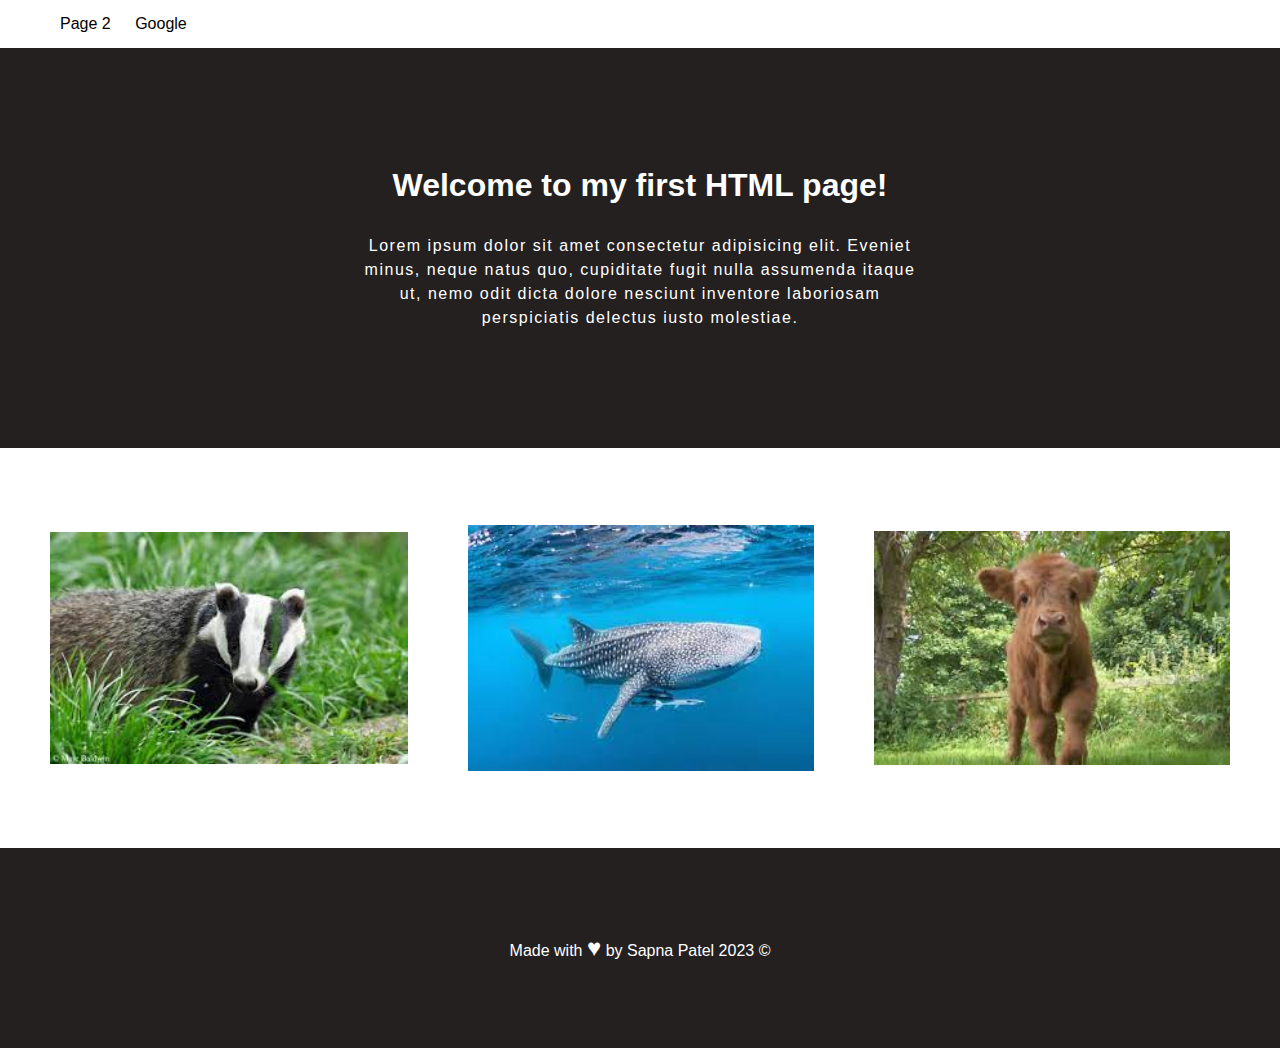
<file: index.html>
<!DOCTYPE html>
<html lang="en">
<head>
    <meta charset="UTF-8">
    <meta name="viewport" content="width=device-width, initial-scale=1.0">
    <link rel="stylesheet" href="style.css">
    <title>H/W Wk 2 Website
    </title>
</head>
<body>
    <nav>
        <ul>
            <li>
                <a href="Page 2.html" target="blank">Page 2</a>
            </li>
            <li>
                <a href="https://www.google.com/" target="blank">Google</a>
            </li>
        </ul>
    </nav>

    <header class="header">
        <div class="container">
            <div>
                <h1>Welcome to my first HTML page!</h1>
            </div>
        </div>    
        <div class="paragraph">
            <div>
                <p>Lorem ipsum dolor sit amet consectetur adipisicing elit. Eveniet minus, neque natus quo, cupiditate fugit nulla assumenda itaque ut, nemo odit dicta dolore nesciunt inventore laboriosam perspiciatis delectus iusto molestiae.</p>
            </div>
        </div>
    </header>

    <section class="images">
        <div class="flex-container">
            <img class="item" src="/Images/badger.jpeg" alt="badger">
            <img class="item" src="/Images/whale.jpeg" alt="whale">
            <img class="item" src="/Images/calf.jpeg" alt="calf">
        </div>
    </section>

    <section class="footer-section">
        <footer class="footer">
            <div>
                <p>Made with <span class="heart">&hearts;</span> by Sapna Patel 2023 &copy;</p>
            </div>
        </footer>
    </section>
</body>
</html>
</file>
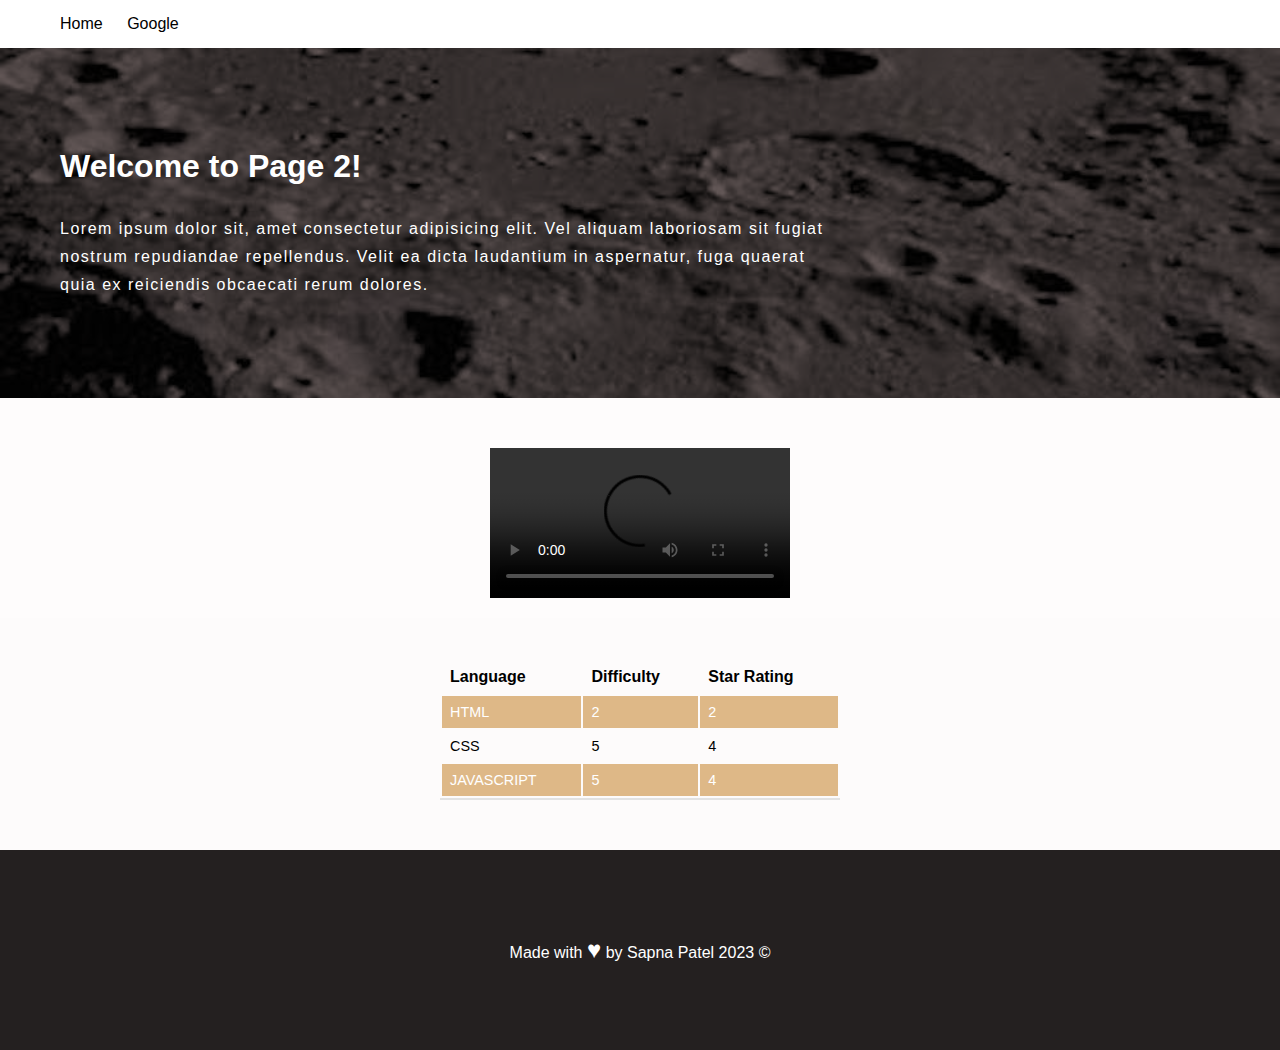
<file: Page 2.html>
<!DOCTYPE html>
<html lang="en">
<head>
    <meta charset="UTF-8">
    <meta name="viewport" content="width=device-width, initial-scale=1.0">
    <link rel="stylesheet" href="style.css">
    <title>Page 2</title>
</head>
<body>
    <nav>
        <ul>
            <li>
                <a href="index.html" target="blank">Home</a>
            </li>
            <li>
                <a href="https://www.google.com/" target="blank">Google</a>
            </li>
        </ul>
    </nav>

    <header class="header2">
        <div class="container2">
            <div>
                <h1>Welcome to Page 2!</h1>
            </div>
        </div>    
        <div class="paragraph2">
            <div>
                <p>Lorem ipsum dolor sit, amet consectetur adipisicing elit. Vel aliquam laboriosam sit fugiat nostrum repudiandae repellendus. Velit ea dicta laudantium in aspernatur, fuga quaerat quia ex reiciendis obcaecati rerum dolores.</p>
            </div>
        </div>
    </header>

    <section class="video">
        <div class="video-box">
            <video controls> 
                <source src=http://techslides.com/demos/sample-videos/small.webm type=video/webm> 
                <source src=http://techslides.com/demos/sample-videos/small.ogv type=video/ogg> 
                <source src=http://techslides.com/demos/sample-videos/small.mp4 type=video/mp4>
                <source src=http://techslides.com/demos/sample-videos/small.3gp type=video/3gp>
            </video>
        </div>
               
<!-- TABLE START-->
    <section class="tablesection">
        <table class="table">
            <thead>
                <tr>
                    <th>Language</th>
                    <th>Difficulty</th>
                    <th>Star Rating</th>
                </tr>
            </thead>
            <tbody>
                <tr>
                    <td>HTML</td>
                    <td>2</td>
                    <td>2</td>
                </tr>
            </tbody>
            <tbody>
                <tr>
                    <td>CSS</td>
                    <td>5</td>
                    <td>4</td>
                </tr>
            </tbody>
            <tbody>
                <tr>
                    <td>JAVASCRIPT</td>
                    <td>5</td>
                    <td>4</td>
                </tr>
            </tbody>
        </table>
    </section>
<!-- TABLE END -->

    <section class="footer-section">
        <footer class="footer2">
            <div>
                <p>Made with <span class="heart">&hearts;</span> by Sapna Patel 2023 &copy;</p>
            </div>
        </footer>
    </section>
</body>
</html>
</file>
<file: style.css>
* {
    box-sizing: border-box;
    margin: 0;
}

ul {
    list-style: none;
    margin: 15px 10px;
}

li {
    display: inline;
    padding: 0 10px;
}

a {
    text-decoration: none;
    color: black;
}

a:hover {
    color: lightcoral;
}

a:visited {
    color: darkmagenta;
}

h1 {
    font-size: xx-large;
}

body {
    font-family: Arial, Helvetica, sans-serif;
    background-color: white;
}

.container {
    max-width: 100%;
    margin: 0 auto;
    padding: 0 30px;
}

.header {
    background-color: rgb(36, 32, 32);
    color: #fff;
    min-height: 400px;
    display: flex;
    justify-content: center;
    gap: 30px;
    align-items: center;
    flex-direction: column;
   
}

.header .container {
    background-color: rgb(36, 32, 32);
    text-align: center;
    width: 60%;
    height: 60%    
}

.header .paragraph {
    background-color: rgb(36, 32, 32);
    letter-spacing: 1.5px;
    line-height: 1.5;
    text-align: center;
    width: 45%;
    height: 60%

}

/*
.images {
    max-width: 100%;
    height: 400px;
    padding: 20px;
    background-color: blueviolet;
}
*/

.flex-container {
    min-height: 400px;
    display: flex;
    padding: 20px;
    /*background-color: red;*/
    align-items: center;
    justify-content: space-around;
     /*flex: 5;*/
     flex-basis: auto;
     flex-shrink: 3;
     
     
     flex-wrap: wrap;
    
}

.item {
  
    display: flex;
    /*flex: 5; */
    
    flex-grow: 4;
    flex-shrink: 3;
   
    padding: 30px;
    box-sizing: border-box;
    
       /*
    width: 250px;
    flex-shrink: 3;
    flex-grow: auto;
    */
}

.heart {
    font-size: x-large;
}

.footer {
    display: flex;
    align-items: center;
    align-content: center;
    text-align: center;
    justify-content: center;
    height: 200px;
    background-color: rgb(36, 32, 32);
    color: white;
    /* text-align: center; */
    margin: 0;
    padding: 0;    
}

.header2 {
    background-image: url(Images/Moon.jpeg);
    background-repeat: no-repeat;
    background-position: center;
    background-size: cover;
    background-blend-mode: multiply;
    
    background-color: rgb(98, 87, 87);
    color: #fff;
    min-height: 350px;
    display: flex;
    justify-content: center;
    gap: 30px;
    align-items: left;
    flex-direction: column;

}

.header2 .container2 {
    background-color: none;
    text-align: left;
    padding-left: 60px;
    width: 60%;
    height: 60%    
}

.header2 .paragraph2 {
    background-color: none;
    letter-spacing: 1.5px;
    line-height: 1.75;
    padding-left: 60px;
    text-align: left;
    width: 65%;
    height: fit-content
    
}

.video {
    min-height: 550px;
    
}

.video-box {
    min-height: 150px;
    margin-top: 0px;
    display: flex;
    padding: 50px 40px 20px 40px;
    
    background-color: rgb(254, 252, 252);
    align-items: center;
    justify-content: space-around;
     /*flex: 5;*/
    flex-basis: auto;
    flex-shrink: 3;    
    flex-wrap: wrap;

}

.tablesection {
    display: flex;
    justify-content: center;
    background-color: rgb(253, 251, 251);
    padding-bottom: 10px;
    
}

table {
    
    /*border-collapse: collapse;*/
    margin: 40px 0;
    font-size: 0.9em;
    min-width: 400px;
}

th {
    text-align: left;
    font-weight: bold;
    font-size: medium;
}

th, td {
    padding: 0.5rem;
}

tbody:nth-of-type(odd) {
    background-color: burlywood;
    color: white;
}

table {
    border-bottom: 2px solid #dddd;
}


/*
table {
    border-collapse: collapse;
    background-color: white;
}
    
th, td {
    padding: 1rem;
}

table tbody tr :nth-of-type(odd) {
    background-color: rgb(6, 6, 6);
    color: white;
}

table tbody tr :nth-of-type(odd) {
    background-color: rgb(80, 70, 70); 
}

table thead tr {
    background-color: rgb(255, 255, 255);
    text-align: left;
    font-size: large;
    font-weight: bold;
}
    
table tbody tr {
    border-bottom: 10px solid #dddd;
}

table tbody tr :last-of-type {
    border-bottom: 2px solid #dddd;
}

th, td {
    padding: 0.5rem;
}

th {
    background-color: rgb(208, 106, 106);
}
*/

.footer2 {
    
    display: flex;
    align-items: center;
    align-content: center;
    text-align: center;
    justify-content: center;
    height: 200px;
    background-color: rgb(36, 32, 32);
    color: white;
    /* text-align: center; */
    margin: 0;
    padding: 0;    

}

/* This part was copied, need to check */
@media (max-width: 768px) {
    .header .item {
      flex-direction: column;
      padding-top: 20px;
      text-align: center;
    }
  
    .container .item {
      display: block;
      text-align: center;
    }
  }
</file>
